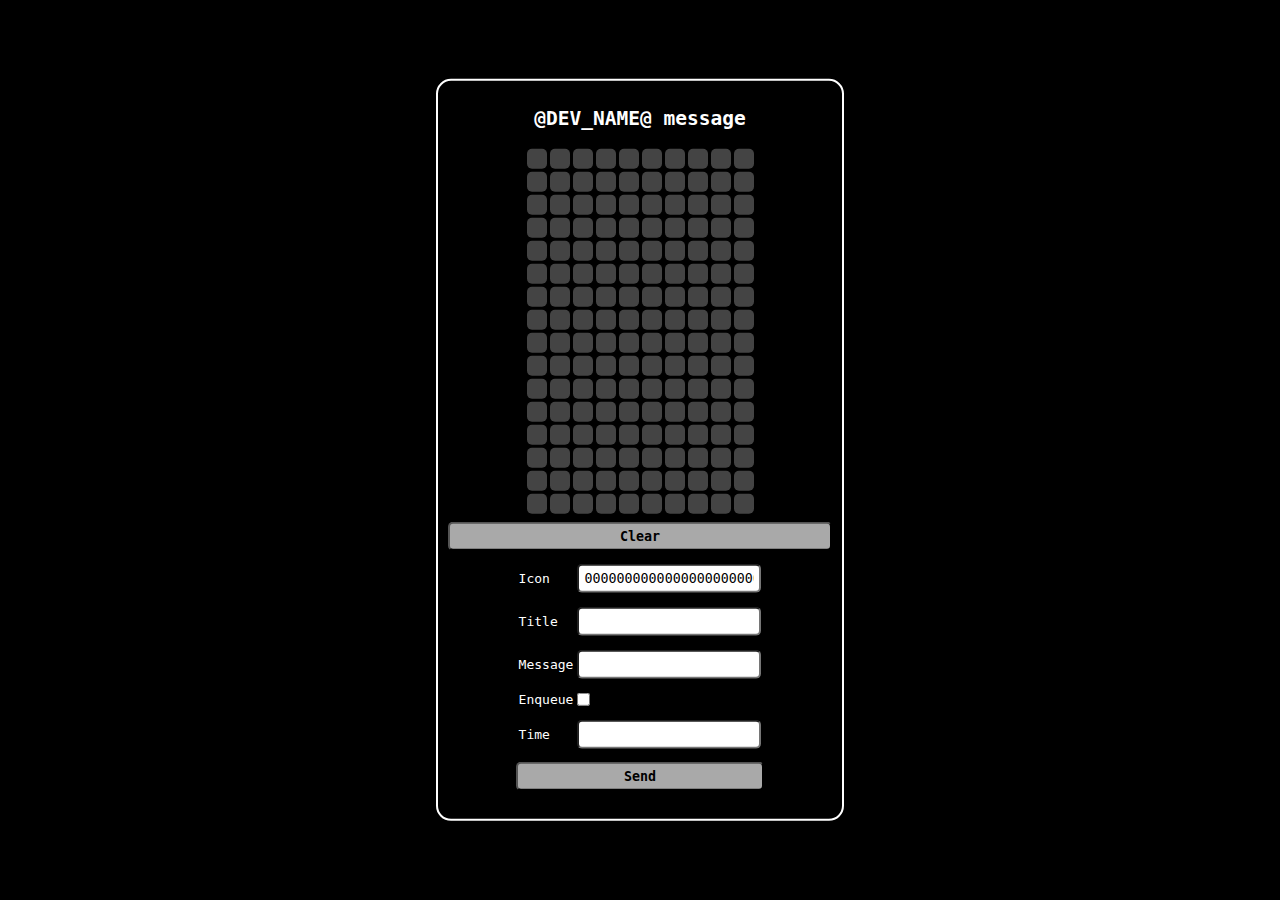
<file: data/message.htm>
<!doctype html><title>@DEV_NAME@ message</title><link href=style.css rel=stylesheet><style>#draw{grid-template-rows:repeat(16,20px);grid-template-columns:repeat(10,20px);gap:3px;margin:0 auto;padding:3px;display:grid}#draw>div{background-color:#444;border-radius:5px}</style><script>var rs=()=>{};var s=a=>{a.preventDefault();p={};[...a.target.elements].forEach(a=>a.value&&(p[a.name]=a.type==`number`?a.valueAsNumber:(a.type==`checkbox`?a.checked:a.value)));fetch(`/message`,{method:`post`,body:JSON.stringify(p)}).then(a=>a.text().then(a=>{document.getElementById(`res`).innerHTML=a||`Error`}));return !1}</script></head><body><div id=maindiv><h2>@DEV_NAME@ message</h2><div id=draw></div><button onclick=rs()>Clear</button><form onsubmit="return s(event)"><table><tr><td>Icon</td><td><input id=icon maxlength=64 name=icon readonly></td></tr><tr><td>Title</td><td><input maxlength=14 name=title></td></tr><tr><td>Message</td><td><input maxlength=100 name=message></td></tr><tr><td>Enqueue</td><td><input name=enqueue type=checkbox value=true></td></tr><tr><td>Time</td><td><input name=time type=number></td></tr></table><button>Send</button><p id=res></p></form></div></body><script>const dr=document.getElementById(`draw`);const ic=document.getElementById(`icon`);const ps=new Uint8Array(32);var sb=(a,b,c)=>a&~(1<<b)|c<<b;var ppl=()=>{let a=0,d=5,c=`white`,f=2,b=16,e=8;for(let g=a;g<b;g++){for(let h=a;h<10;h++){const a=document.createElement(`div`);a.addEventListener(`mousedown`,(()=>{var i=a.style.backgroundColor==c;a.style.backgroundColor=i?null:c;let j=((h>=d)+ (g>=e)*f)*e+ g%e;ps[j]=sb(ps[j],4- h%d,!i);ic.value=Array.from(ps).map(a=>a.toString(b).padStart(f,`0`)).join(``)}));dr.appendChild(a)}}};rs=()=>{dr.innerHTML=``;ppl();ps.fill(0);ic.value=`0`.repeat(64)};rs()</script></html>
</file>
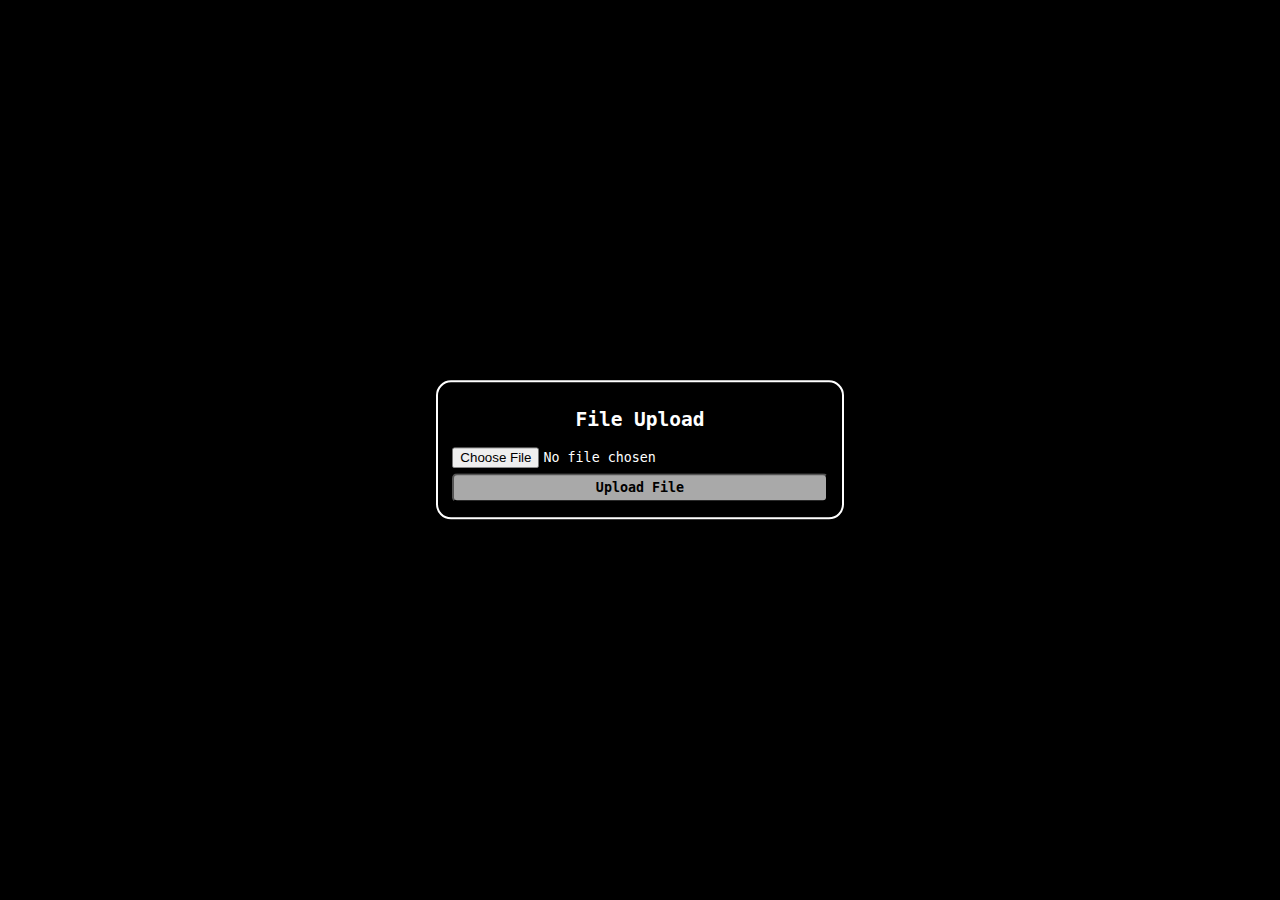
<file: data/upload.htm>
<!doctype html><title>@DEV_NAME@ upload</title><link href=style.css rel=stylesheet></head><body><div id=maindiv><h2>File Upload</h2><form action=/upload enctype=multipart/form-data method=POST><input name=data type=file><button>Upload File</button></form></div></body></html>
</file>
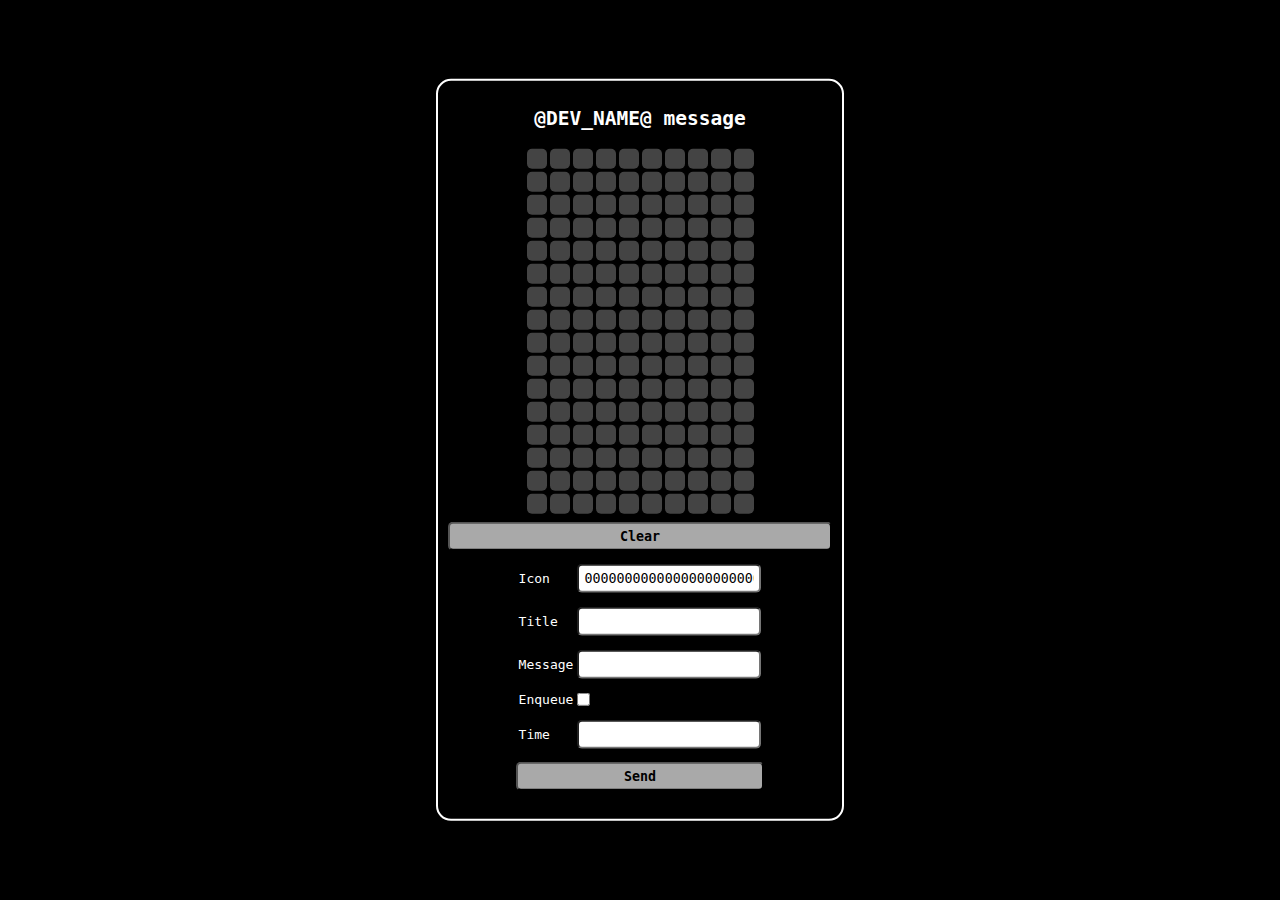
<file: data_example/message.html>
<!DOCTYPE html>
<html>

<head>
    <title>@DEV_NAME@ message</title>
    <link rel="stylesheet" href="style.css">
    <style>
        #draw {
            margin: 0 auto;
            display: grid;
            grid-template-columns: repeat(10, 20px);
            grid-template-rows: repeat(16, 20px);
            gap: 3px;
            padding: 3px;
        }

        #draw>div {
            background-color: #444;
            border-radius: 5px;
        }
    </style>
    <script>
        var rs = () => { };
        var s = (e) => {
            e.preventDefault();
            p = {};
            [...e.target.elements].forEach(el => (el.value) && (p[el.name] = el.type == "number" ? el.valueAsNumber : (el.type == "checkbox" ? el.checked : el.value)));
            fetch("/message", { method: "post", body: JSON.stringify(p) }).then(r => r.text().then(s => { document.getElementById("res").innerHTML = s || "Error"; }));
            return false;
        }
    </script>
</head>

<body>
    <div id="maindiv">
        <h2>
            @DEV_NAME@ message
        </h2>

        <div id="draw">
        </div>
        <button onclick="rs()">Clear</button>

        <form onsubmit="return s(event)">
            <table>
                <tr>
                    <td>Icon</td>
                    <td><input maxlength="64" readonly id="icon" name="icon"></td>
                </tr>
                <tr>
                    <td>Title</td>
                    <td><input maxlength="14" name="title"></td>
                </tr>
                <tr>
                    <td>Message</td>
                    <td><input maxlength="100" name="message"></td>
                </tr>
                <tr>
                    <td>Enqueue</td>
                    <td><input type="checkbox" name="enqueue" value="true"></td>
                </tr>
                <tr>
                    <td>Time</td>
                    <td><input type="number" name="time"></td>
                </tr>
            </table>
            <button>Send</button>
            <p id="res"></p>
        </form>
    </div>
</body>
<script>
    const dr = document.getElementById('draw')
    const ic = document.getElementById('icon')
    const ps = new Uint8Array(32);
    var sb = (c, n, v) => (c & ~(1 << n)) | (v << n)
    var ppl = () => {
        for (let y = 0; y < 16; y++) {
            for (let x = 0; x < 10; x++) {
                const d = document.createElement('div')
                d.addEventListener('mousedown', function () {
                    var s = d.style.backgroundColor == "white";
                    d.style.backgroundColor = (s ? null : "white");
                    let bn = ((x >= 5) + (y >= 8) * 2) * 8 + (y % 8);
                    ps[bn] = sb(ps[bn], (4 - (x % 5)), !s);
                    ic.value = Array.from(ps).map((b) => b.toString(16).padStart(2, "0")).join("");
                })
                dr.appendChild(d);
            }
        }
    };
    rs = () => { dr.innerHTML = ''; ppl(); ps.fill(0); ic.value = "0".repeat(64) };
    rs();
</script>

</html>
</file>
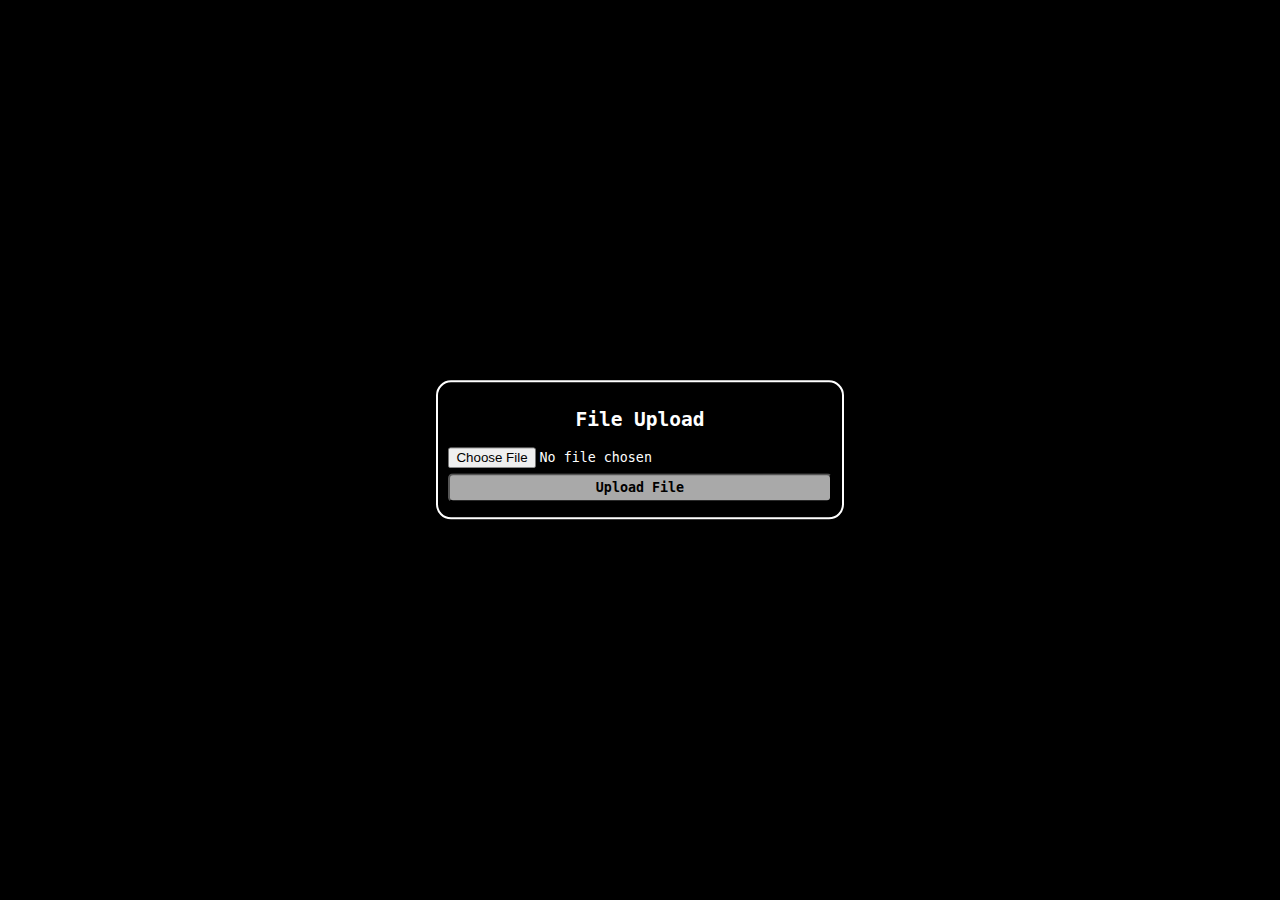
<file: data_example/upload.html>
<!DOCTYPE HTML>
<html>

<head>
    <title>@DEV_NAME@ upload</title>
    <link rel="stylesheet" href="style.css" />
</head>

<body>
    <div id="maindiv">
        <h2>File Upload</h2>
        <form method="POST" action="/upload" enctype="multipart/form-data">
            <input type="file" name="data" />
            <button>Upload File</button>
        </form>
    </div>
</body>

</html>
</file>
<file: data_example/style.css>
body{background-color:#000}h2{text-align:center}h3{margin:2px 0}*{color:#fff;font-family:monospace}input{text-align:left}button,input[type=submit]{text-align:center;background-color:#a9a9a9;width:100%;margin:5px auto;font-weight:700}button,input:not([type=file]){color:#000;margin:5px auto;padding:5px;border-radius:5px}#maindiv,form,table{margin:auto}#maindiv{display:grid;position:absolute;top:50%;left:50%;transform:translate(-50%,-50%);margin:0;min-width:30vw;border:2px solid #fff;border-radius:15px;padding:10px}
</file>
